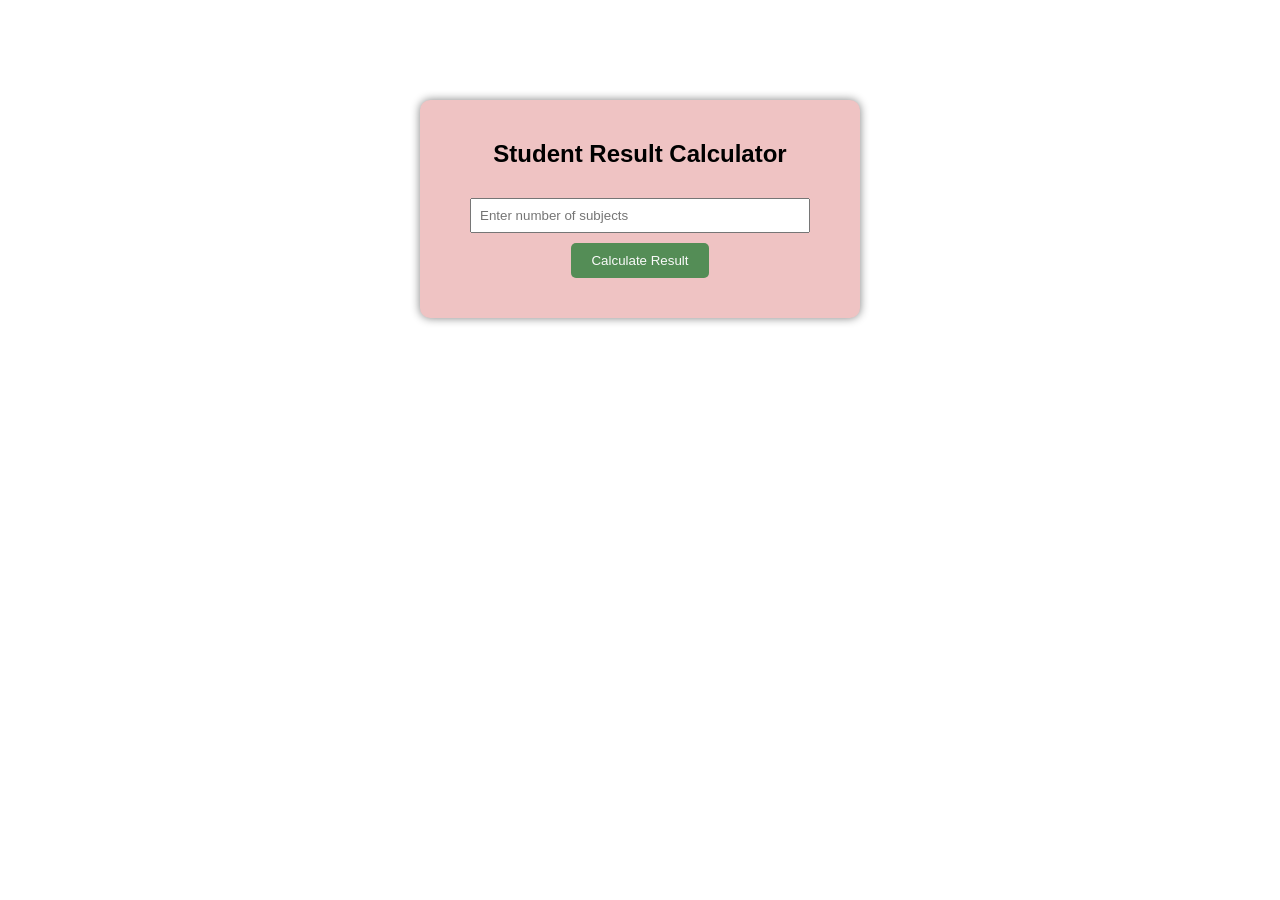
<file: practical1/index.html>
<!DOCTYPE html>
<html>
<head>
<title>Student Result Calculator</title>
<link rel="stylesheet" href="style.css">
</head>
<body>
<div class="container">
<h2>Student Result Calculator</h2>
<input type="number" id="subjects" placeholder="Enter number of subjects">
<br>
<button onclick="calculateResult()">Calculate Result</button>
<div id="result"></div>
</div>
<script src="node.js"></script>
</body>
</html>
</file>
<file: practical1/style.css>
body{
    font-family: Arial, sans-serif;
    background-color: #ffffff;
    text-align: center;
}
.container{
    background: rgb(239, 195, 195);
    width: 400px;
    margin: 100px auto;
    padding: 20px;
    border-radius: 10px;
    box-shadow: 0px 0px 10px gray;
}
input{
    padding: 8px;
    margin: 10px;
    width: 80%;
}
button{
    padding: 10px 20px;
    background-color: #548d56;
    color: rgb(250, 250, 250);
    border: none;
    border-radius: 5px;
    cursor: pointer;
}
#result{
    margin-top: 20px;
    font-weight: bold;
}
</file>
